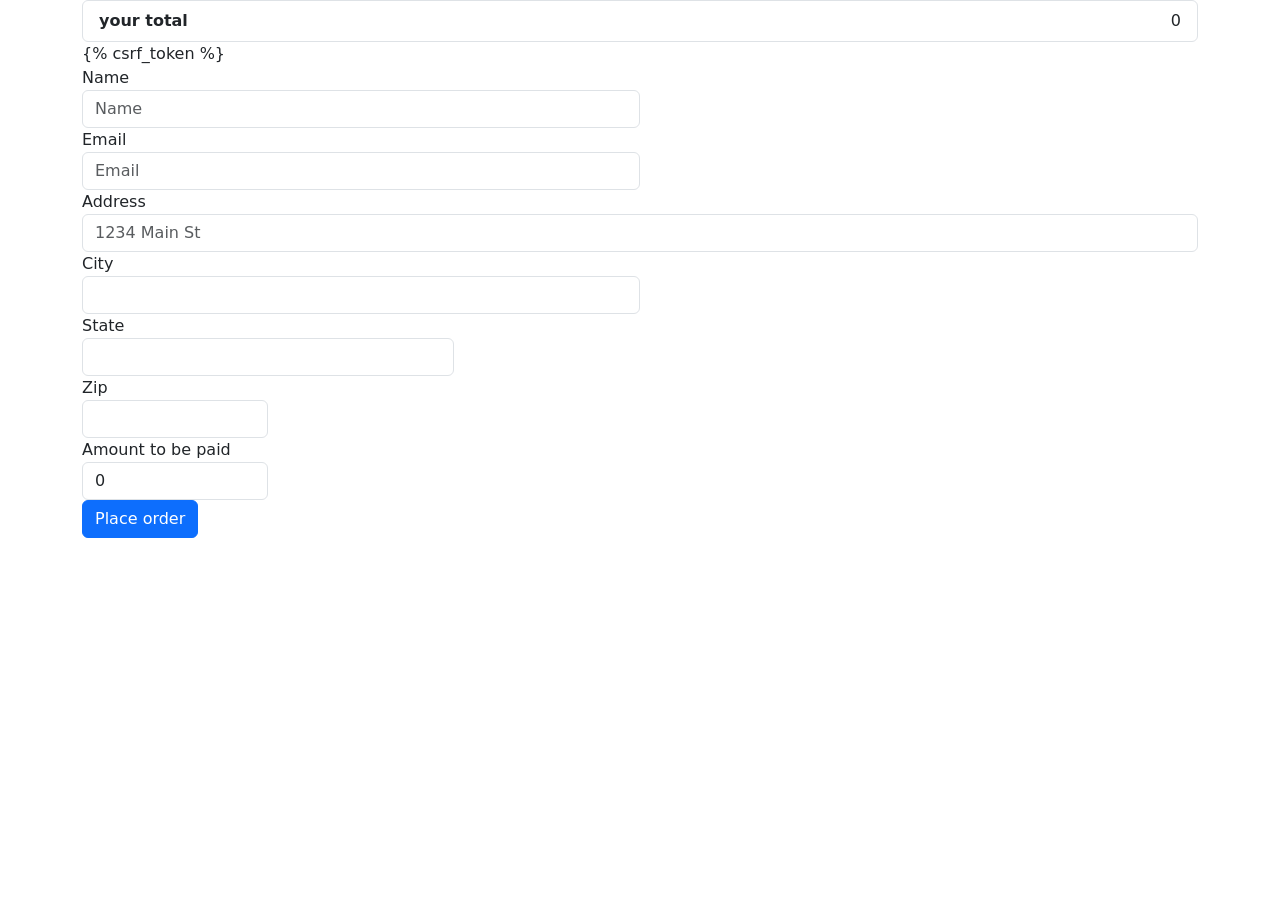
<file: hostel/template/checkout.html>
<!DOCTYPE html>
<html lang="en">
<head>
    <meta charset="UTF-8">
    <meta http-equiv="X-UA-Compatible" content="IE=edge">
    <meta name="viewport" content="width=device-width, initial-scale=1.0">
    <link href="https://cdn.jsdelivr.net/npm/bootstrap@5.1.3/dist/css/bootstrap.min.css" rel="stylesheet" integrity="sha384-1BmE4kWBq78iYhFldvKuhfTAU6auU8tT94WrHftjDbrCEXSU1oBoqyl2QvZ6jIW3" crossorigin="anonymous">
    <script src="https://code.jquery.com/jquery-3.2.1.slim.min.js" integrity="sha384-KJ3o2DKtIkvYIK3UENzmM7KCkRr/rE9/Qpg6aAZGJwFDMVNA/GpGFF93hXpG5KkN" crossorigin="anonymous"></script>
    <script src="https://stackpath.bootstrapcdn.com/bootstrap/4.3.1/js/bootstrap.min.js" integrity="sha384-JjSmVgyd0p3pXB1rRibZUAYoIIy6OrQ6VrjIEaFf/nJGzIxFDsf4x0xIM+B07jRM" crossorigin="anonymous"></script>

    <title>Document</title>
</head>
<body>
     <div class="container">
         <div class="row">
             <div class="col-md-12">

                       <ul class="list-group" id="item_list">

                       </ul>
             </div>
         </div>
         <div class="row">
             <div class="col-md-12">
                 <form method="POST">
                     {% csrf_token %}
                     <input type="hidden" id="items" name="items">
                    <div class="form-row">
                       <div class="form-group col-md-6">
                           <label for="inputName">Name</label>
                           <input id="name" name="name" type="text" class="form-control" id="inputName" placeholder="Name">
                       </div>
                        <div class="form-group col-md-6">
                            <label for="inputEmail4">Email</label>
                            <input id="email" name="email" type="text" class="form-control" id="inputEmail4" placeholder="Email">
                        </div>
                    </div>
                    <div class="form-group">
                        <label for="inputAddress">Address</label>
                        <input id="address" name="address" type="text" class="form-control" id="inputAddress" placeholder="1234 Main St">
                    </div>
                    <div class="form-row">
                        <div class="form-group col-md-6">
                            <label for="inputCity">City</label>
                            <input id="city" name="city" type="text" class="form-control" id="inputCity">
                        </div>
                        <div class="form-group col-md-4">
                            <label for="inputState">State</label>
                            <input id="state" name="state" type="text" class="form-control" id="inputState">
                        </div>
                        <div class="form-group col-md-2">
                                <label for="inputZip">Zip</label>
                                <input id="zip" name="zip" type="text" class="form-control" id="inputZip">
                        </div>
                        <div class="form-group col-md-2">
                                <label for="inputZip">Amount to be paid</label>
                                <input readonly="" type="text" class="form-control" id="total" name="total">
                        </div>
                    </div>

                    <button type="submit" class="btn btn-primary">Place order</button>
                </form>
             </div>

         </div>

     </div>

</body>
<script type="text/javascript">
    if(localStorage.getItem('cart')==null){
       var cart={};
    }
    else{
         cart=JSON.parse(localStorage.getItem('cart'));
    }
    let total = 0;
    for(item in cart){
       let name= cart[item][1];
       let quantity = cart[item][0];
       let price = cart[item][2];
       total = total + cart[item][2];

       itemString = `<li class="list-group-item"> <span class="">${quantity}</span>  of ${name}   <span class="badge badge-warning badge-pill">${price}</span></li>`;
       $('#item_list').append(itemString);
    }

    totalPrice = `<li class="list-group-item d-flex justify-content-between align-items-center"><b>your total</b>${total}</li>`
     $('#item_list').append(totalPrice);
     $('#total').val(total);
    $('#items').val(JSON.stringify(cart));

</script>
</html>
</file>
